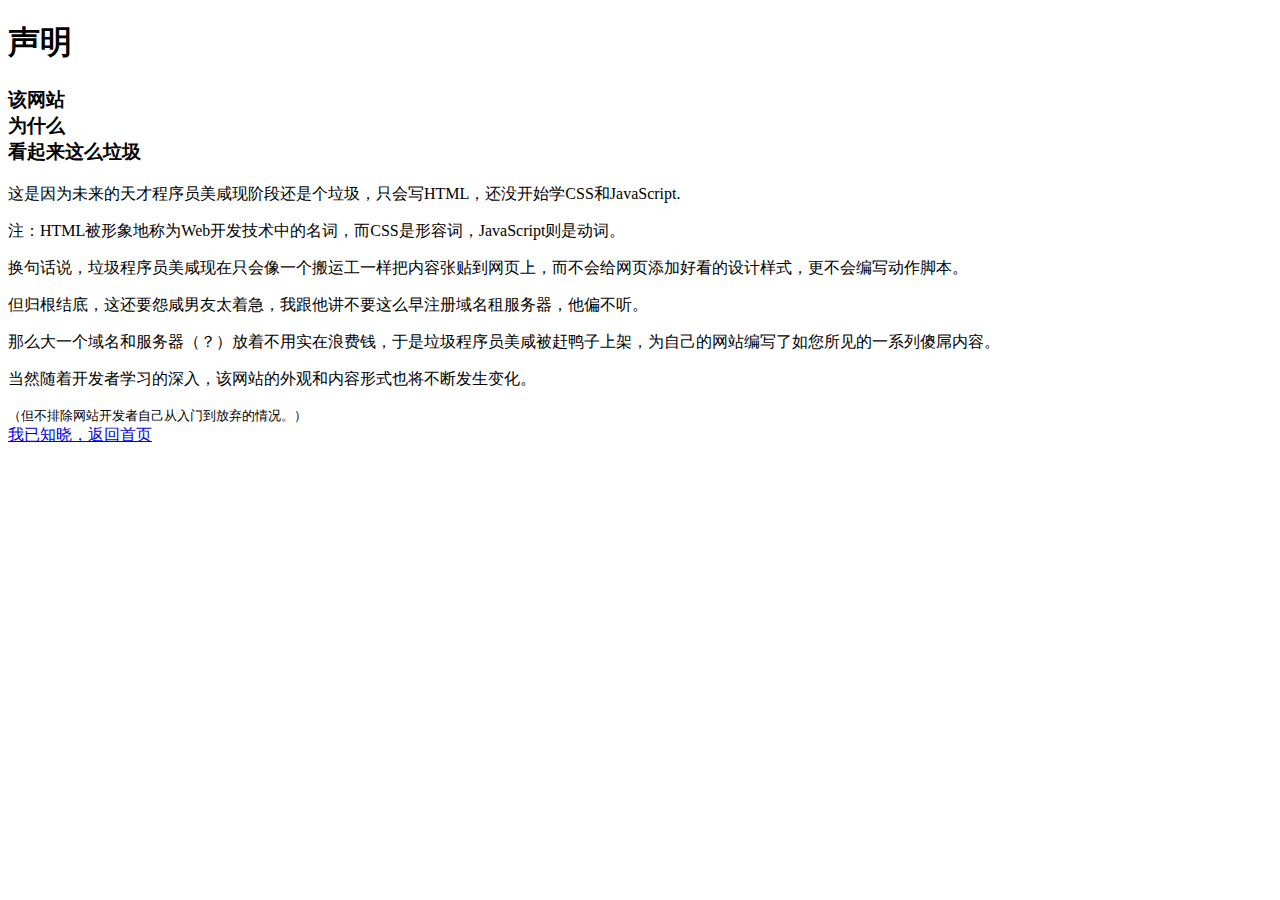
<file: 傻屌链接.html>
<!DOCTYPE html>
<html lang="zh-Hans">
<head>
    <meta charset="UTF-8">
    <title>解释页面</title>
</head>
<body>
<article>
    <h1>声明</h1>
    <h3>该网站<br>为什么<br>看起来这么垃圾</h3>
    <p>这是因为未来的天才程序员美咸现阶段还是个垃圾，只会写HTML，还没开始学CSS和JavaScript.</p>
    <p>注：HTML被形象地称为Web开发技术中的名词，而CSS是形容词，JavaScript则是动词。</p>
    <p>换句话说，垃圾程序员美咸现在只会像一个搬运工一样把内容张贴到网页上，而不会给网页添加好看的设计样式，更不会编写动作脚本。</p>
    <p>但归根结底，这还要怨咸男友太着急，我跟他讲不要这么早注册域名租服务器，他偏不听。</p>
    <p>那么大一个域名和服务器（？）放着不用实在浪费钱，于是垃圾程序员美咸被赶鸭子上架，为自己的网站编写了如您所见的一系列傻屌内容。</p>
    <p>当然随着开发者学习的深入，该网站的外观和内容形式也将不断发生变化。</p>
    <small>（但不排除网站开发者自己从入门到放弃的情况。）<br></small>

    <a href="index.html">我已知晓，返回首页</a>
</article>
</body>
</html>
</file>
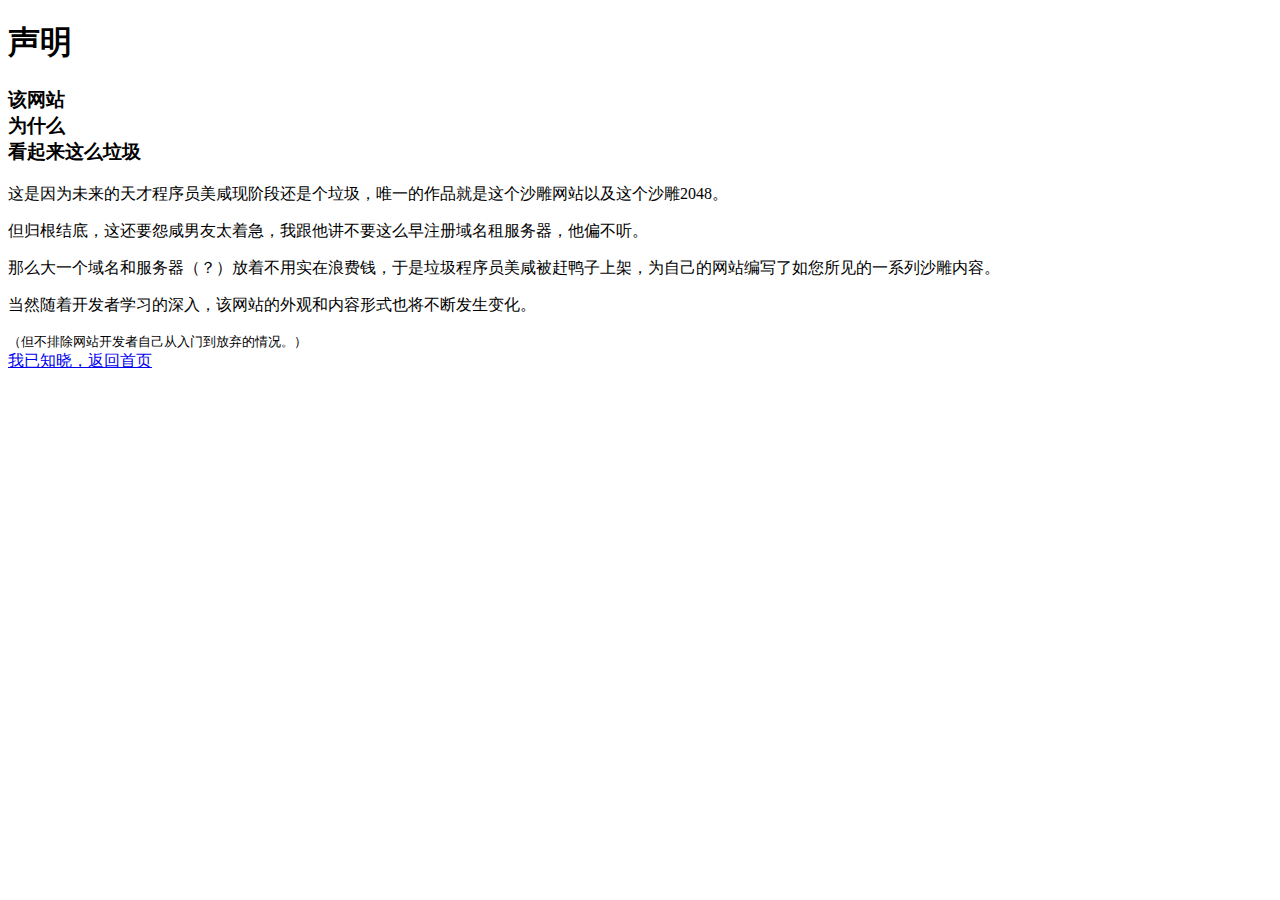
<file: html/傻屌链接.html>
<!DOCTYPE html>
<html lang="zh-Hans">
<head>
    <meta charset="UTF-8">
    <title>解释页面</title>
</head>
<body>
<article>
    <h1>声明</h1>
    <h3>该网站<br>为什么<br>看起来这么垃圾</h3>
    <p>这是因为未来的天才程序员美咸现阶段还是个垃圾，唯一的作品就是这个沙雕网站以及这个沙雕2048。</p>
    <p>但归根结底，这还要怨咸男友太着急，我跟他讲不要这么早注册域名租服务器，他偏不听。</p>
    <p>那么大一个域名和服务器（？）放着不用实在浪费钱，于是垃圾程序员美咸被赶鸭子上架，为自己的网站编写了如您所见的一系列沙雕内容。</p>
    <p>当然随着开发者学习的深入，该网站的外观和内容形式也将不断发生变化。</p>
    <small>（但不排除网站开发者自己从入门到放弃的情况。）<br></small>

    <a href="index.html">我已知晓，返回首页</a>
</article>
</body>
</html>
</file>
